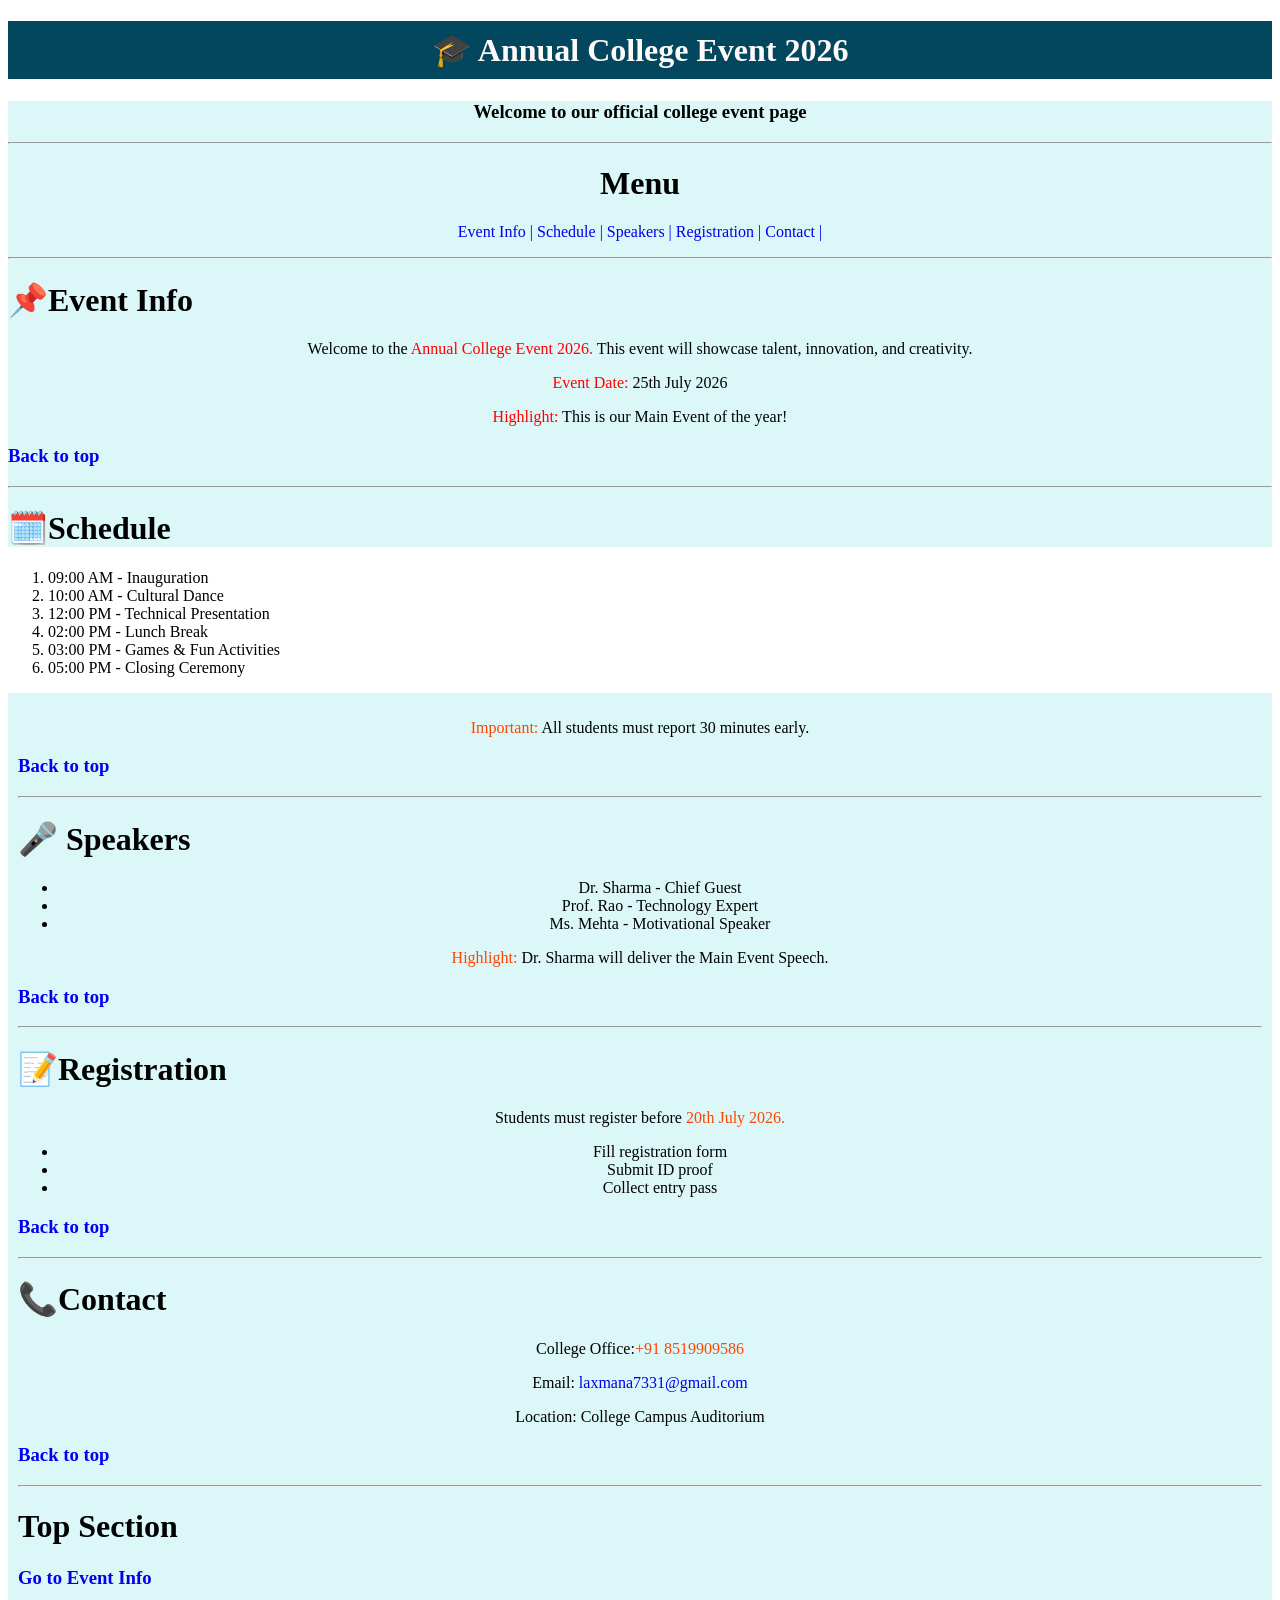
<file: index.html>
<!DOCTYPE html>
<html lang="en">
<head>
    <meta charset="UTF-8">
    <meta name="viewport" content="width=device-width, initial-scale=1.0">
    <title>Document</title>
    <link rel="stylesheet" href="annual.css">
</head>
<body>
    <!=================section 1======================================>
    <div >
        <h1 class="bg">🎓 Annual College Event 2026</h1>
    </div>
<!=======section 2================>
    <div class="bgm" >

         <h3>Welcome to our official college event page</h3> 
         <hr>
         <!======section3===========>
         <h1>Menu</h1>
         <div class="button">
            <p>
           <a href="#event" style="text-decoration: none;"> Event Info | </a>
            <a href="#Schedule" style="text-decoration: none;"> Schedule | </a>
           <a href="#speakers" style="text-decoration: none;"> Speakers |</a>
           <a href="#registration" style="text-decoration: none;" >Registration |</a>
           <a href="#contact" style="text-decoration: none;">Contact |</a>
            <hr>
        </p>
         
         </div>
          <!============section 4==================>
         <div id="event">
            
            <h1 class="event">📌Event Info</h1> 
        </div>
            <p class="r">Welcome to the <span style="color: red;"> Annual College Event 2026.</span> This event will showcase talent, innovation, and creativity.</p>
            <p> <span style="color: red;"> Event Date:</span> 25th July 2026</p>
            <p> <span style="color: red;" > Highlight:</span> This is our Main Event of the year!</p>
 
            <div class="p">
               <a href="#top" style="text-decoration: none;"> <h3>Back to top</h3></a><hr>
               <!======================Section 5==============================> 
                <div id="Schedule">
                    <h1>🗓️Schedule</h1>
                </div>
            </div>
    </div>
  
    <ol>
        <li>
            09:00 AM - Inauguration</li>
          <li> 10:00 AM - Cultural Dance</li>
            <li> 12:00 PM - Technical Presentation</li>
             <li>02:00 PM - Lunch Break</li>
             <li>03:00 PM - Games & Fun Activities</li>
            <li> 05:00 PM - Closing Ceremony </li>  
    </ol>
    <!=============section 6================>
   <div class="pop">  
    <p>
        <span style="color: orangered;" >Important:</span> All students must report 30 minutes early.
    </p>
  <div class="p">
   <a href="#top" style="text-decoration: none;" > <h3>Back to top</h3> </a>
    <hr>
</div>
<!================== section 7==================>
<div id="speakers">
  <h1 class="back">🎤 Speakers</h1>
</div>
  <ul>
    <li>Dr. Sharma - Chief Guest </li>
    <li>Prof. Rao - Technology Expert</li>
    <li>Ms. Mehta - Motivational Speaker</li>

  </ul>
  <p> <span style="color: orangered;"> Highlight:</span> Dr. Sharma will deliver the Main Event Speech.</p>
    <div class="p">
       <a href="#top" style="text-decoration: none;" ><h3>Back to top</h3></a>
        <hr>
        
    </div>
    <!================================== section 8====================>
    <div id="registration">
  <h1 class="back" > 📝Registration</h1>
   </div>
  <p> Students must register before <span style="color: orangered;">20th July 2026.</span></p>

    <ul>
        <li>      Fill registration form </li>
        <li>Submit ID proof</li>
        <li>Collect entry pass</li>
    </ul>
    <div class="p">
        <a href="#top" style="text-decoration: none;">
    <h3>Back to top</h3></a>
</div><hr>
<!==============================section 9===========================================>
<div id="contact">
<h1 class="p"> 📞Contact
</h1>
</div>
<p>College Office:<span style="color: orangered;" >+91 8519909586</span></p>

<p>Email: <span style="color: orangered;" ><a href="https://mail.google.com/mail/u/0/#inbox" target="_blank" style="text-decoration: none;" >laxmana7331@gmail.com</a></span></p>

<p>Location: College Campus Auditorium</p>
<div class="p">
    <a href="#top" style="text-decoration: none;"> <h3>Back to top</h3></a>
    <hr>
    <!=====secion 10========================================>


   <div id="top">
<h1 class="p">
    Top Section
</h1>
   </div>



    <div id="event">
        <a href="#event" style="text-decoration: none;">
    <h3>
          Go to Event Info 
    </h3> </a>
</div>

  </div>
   
    
    
    
    
</body>
</html>
</file>
<file: annual.css>
.bg {
    text-align: center;
    background-color: rgb(2, 71, 94);
    color: rgb(255, 250, 250);
    padding: 10px;
   
}
.bgm {
    text-align: center;
    background-color: #dbf7f7;
   
}
.button {
   
    color: rgb(147, 33, 33);
   
}
.event {
    text-align: left;
}
.r {
    text-align: center;
}
.p {
    text-align: left; 
   
}
.pop {
    background-color:#dbf7f7;
    text-align: center;
     padding: 10px;
    
}
.back {
    text-align: left;
}
</file>
